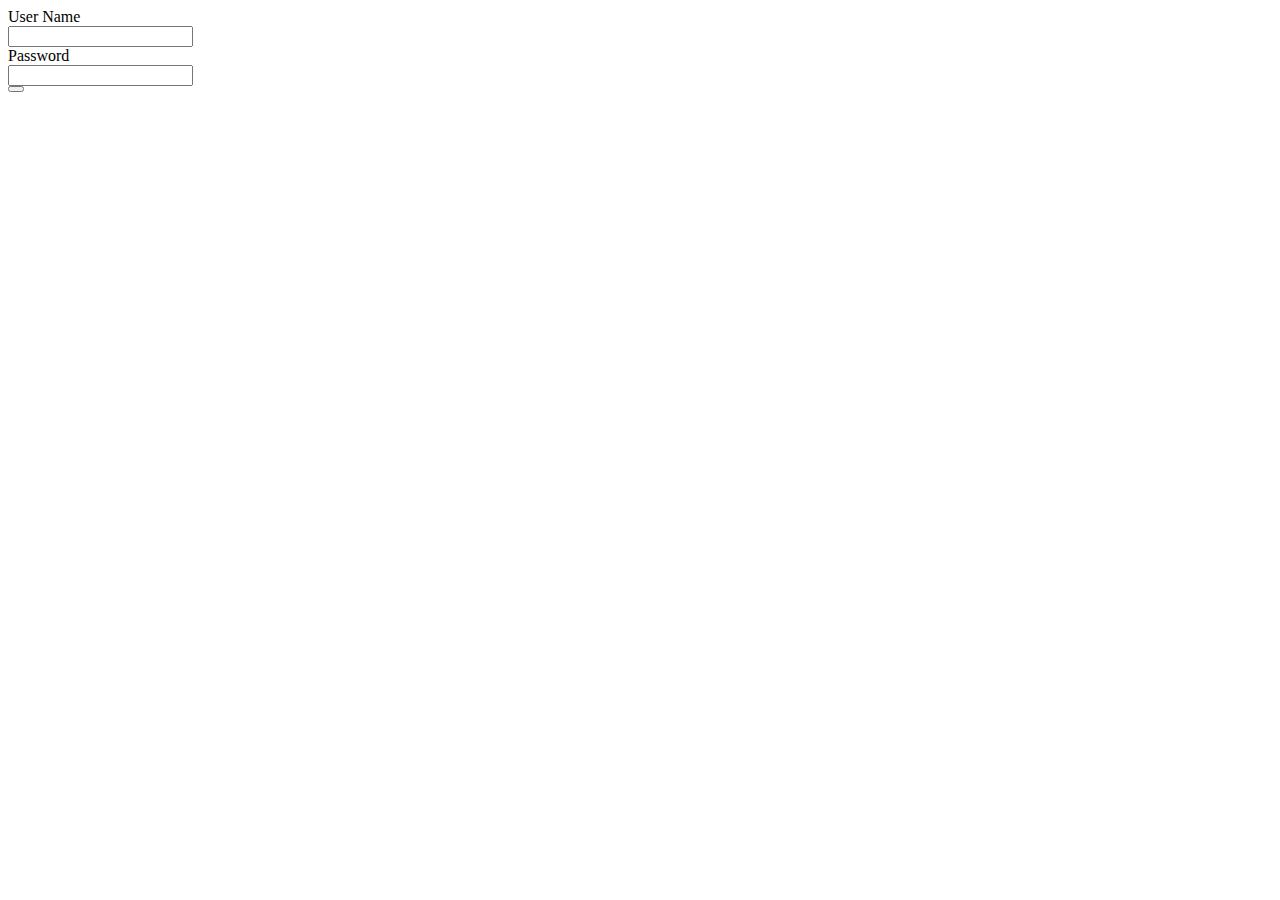
<file: demomvc/src/main/resources/templates/User/index.html>
<html xmlns:th="https://www.thymeleaf.org">

<head>

    <title>User</title>
    <meta http-equiv="Content-Type" content="text/html; charset=UTF-8" />
    <meta charset="utf-8">
    <meta http-equiv="X-UA-Compatible" content="IE=edge">
    <meta name="viewport" content="width=device-width, initial-scale=1">
    <link th:rel="stylesheet" th:href="@{/webjars/bootstrap/css/bootstrap.min.css}" />
    <link th:rel="stylesheet" th:href="@{/webjars/bootstrap/css/bootstrap.min-jsf.css}" />
    <link th:rel="stylesheet" th:href="@{/webjars/bootstrap/css/bootstrap-jsf.css}" />
    <link th:rel="stylesheet" th:href="@{/webjars/font-awesome/css/all.css} " />
    <link th:rel="stylesheet" th:href="@{/webjars/bootstrap-datepicker/css/bootstrap-datepicker.css}" />
    <link th:rel="stylesheet" th:href="@{/webjars/bootstrap-datepicker/css/bootstrap-datepicker.standalone.css}" />

  
  </head>

<body>
    <div class="container">

        <div class="row">
            <div class="col-sm-10 mt-5">
                <form th:object="${user}" th:action="@{/user/login}" method="post">
                    <div class="form-group row">
                        <div class="col-sm-2">
                            <label for="username">User Name</label>
                        </div>
                        <div class="col-sm-2">
                            <input type="text" th:field="*{username}" />
                        </div>
                    </div>
                    <div class="form-group row">
                        <div class="col-sm-2">
                            <label for="password">Password</label>
                        </div>
                        <div class="col-sm-2">
                            <input type="password" th:field="*{password}" />
                        </div>
                    </div>
                    <div class="form-group row">
                        <div class="col-sm-2"></div>
                        <div class="col-sm-2">
                            <button th:with="text='Login'" class="btn btn-primary" type="submit" th:text="${text}" />
                        </div>
                    </div>
                </form>
                <p th:text="${message}" />
            </div>
        </div>
    </div>
</body>

</html>
</file>
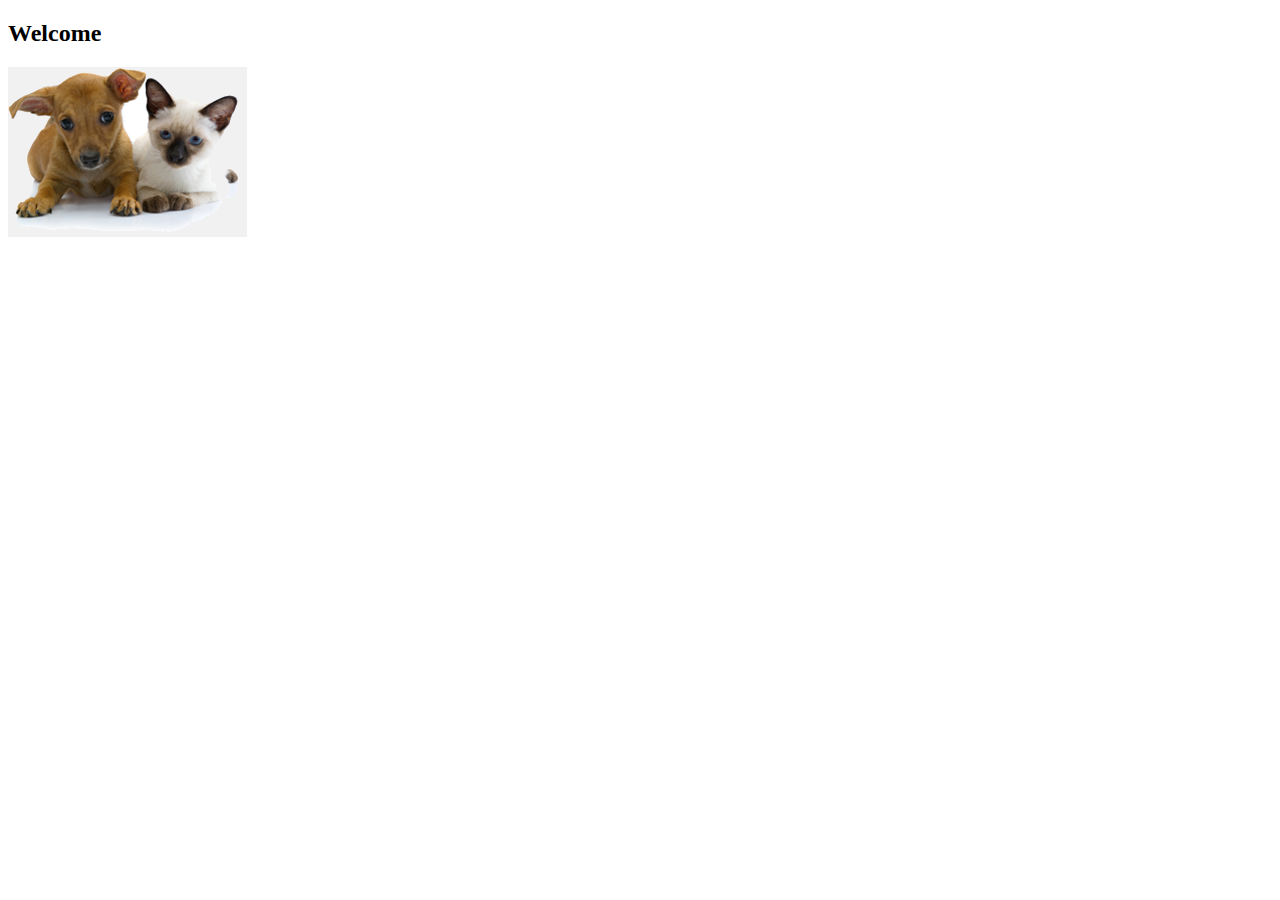
<file: Sunat/sunat/Parcial_Progra/progra2-20211/demomvc/target/classes/templates/welcome.html>
<!DOCTYPE html>

<html xmlns:th="https://www.thymeleaf.org" 
    th:replace="~{fragments/layout :: layout (~{::body},'home')}">

<body>
    <h2>Welcome</h2>
    <div class="row">
        <div class="col-md-12">
          <img class="img-responsive" src="../static/resources/images/pets.png" th:src="@{/resources/images/pets.png}"/>
        </div>
    </div>
</body>

</html>
</file>
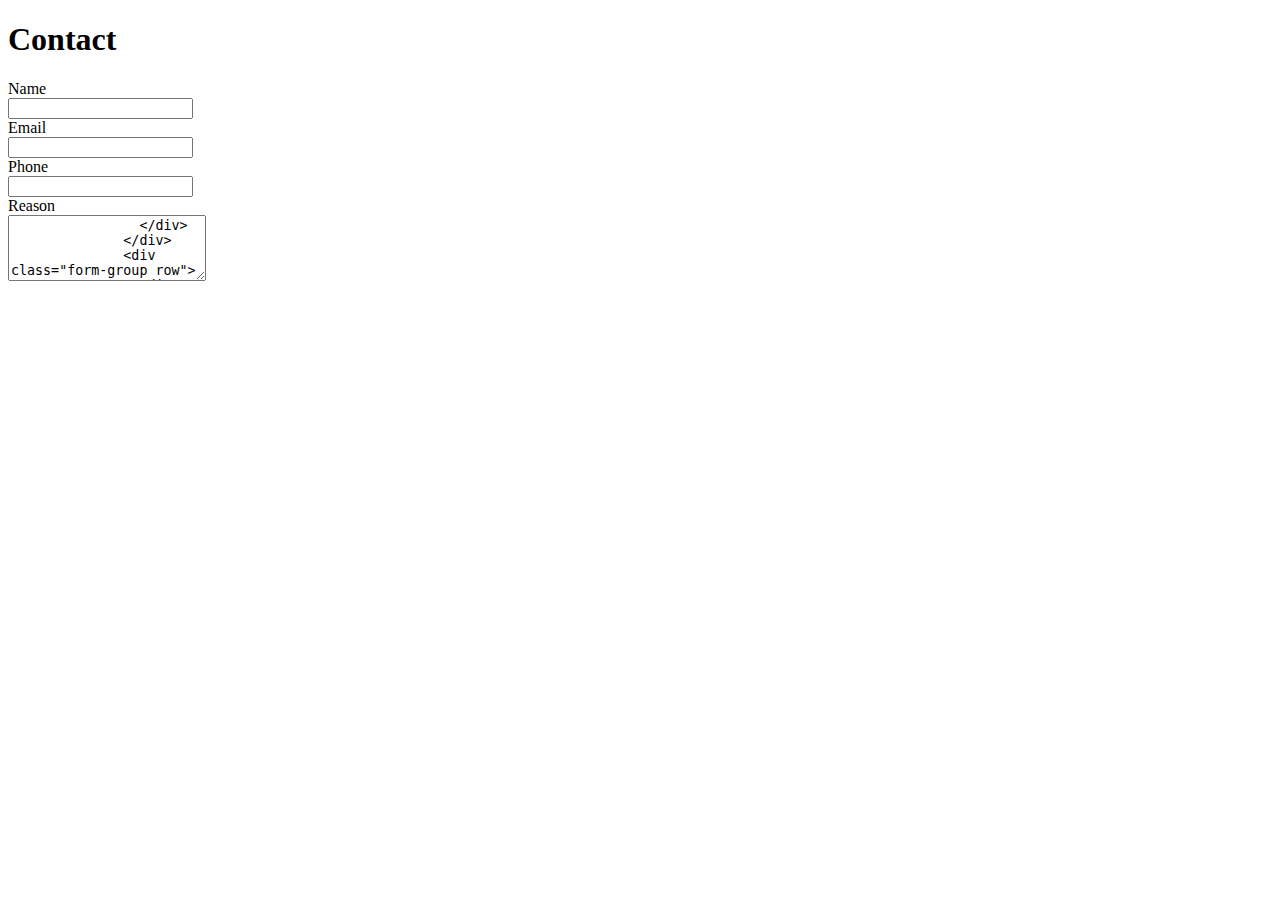
<file: Sunat/sunat/Parcial_Progra/progra2-20211/demomvc/target/classes/templates/contact/create.html>
<!DOCTYPE html>

<html xmlns:th="https://www.thymeleaf.org" 
    th:replace="~{fragments/layout :: layout (~{::body},'contact')}">

<body>
 
    <div class="container">

        <div class="row">
          <div class="col-sm-10 mt-5">
            <div class="form-group row">
              <h1>Contact</h1>
            </div>
            <form th:object="${contact}" th:action="@{/contact/create}" method="post">
              <div class="form-group row">
                <div class="col-sm-2">
                  <label for="name">Name</label>
                </div>
                <div class="col-sm-2">
                  <input type="text" th:field="*{name}" />
                </div>
              </div>
              <div class="form-group row">
                <div class="col-sm-2">
                  <label for="email">Email</label>
                </div>
                <div class="col-sm-2">
                  <input type="text" data-inputmask="'alias': 'email'"
                  autocomplete="off" th:field="*{email}" />
                </div>
              </div>
              <div class="form-group row">
                <div class="col-sm-2">
                  <label for="phone">Phone</label>
                </div>
                <div class="col-sm-2">
                  <input type="text" data-inputmask="'mask': '(999) 999-9999'" th:field="*{phone}" />
                </div>
              </div>
              <div class="form-group row">
                <div class="col-sm-2">
                  <label for="reason">Reason</label>
                </div>
                <div class="col-sm-2">
                  <textarea cols="22" rows="4" th:field="*{reason}" />
                </div>
              </div>              
              <div class="form-group row">
                <div class="col-sm-2"></div>
                <div class="col-sm-2">
                  <button th:with="text='Add Contact'" class="btn btn-primary" type="submit" th:text="${text}">Add
                    Contact</button>
                </div>
              </div>
            </form>
            <p th:text="${message}" />
          </div>
        </div>
      </div>
    
      <script th:src="@{/webjars/jquery/jquery.min.js}"></script>
      <script th:src="@{/webjars/jquery-ui/jquery-ui.min.js}"></script>
      <script th:src="@{/webjars/bootstrap-datepicker/js/bootstrap-datepicker.min.js}"></script>
      <script th:src="@{/webjars/jquery.inputmask/jquery.inputmask.min.js}"></script>    
  
      <script>
        $('.input-group.date').datepicker({
          autoclose: true,
          todayHighlight: true
        });
      </script>
      <script>
        $(":input").inputmask();
      </script>
</body>

</html>
</file>
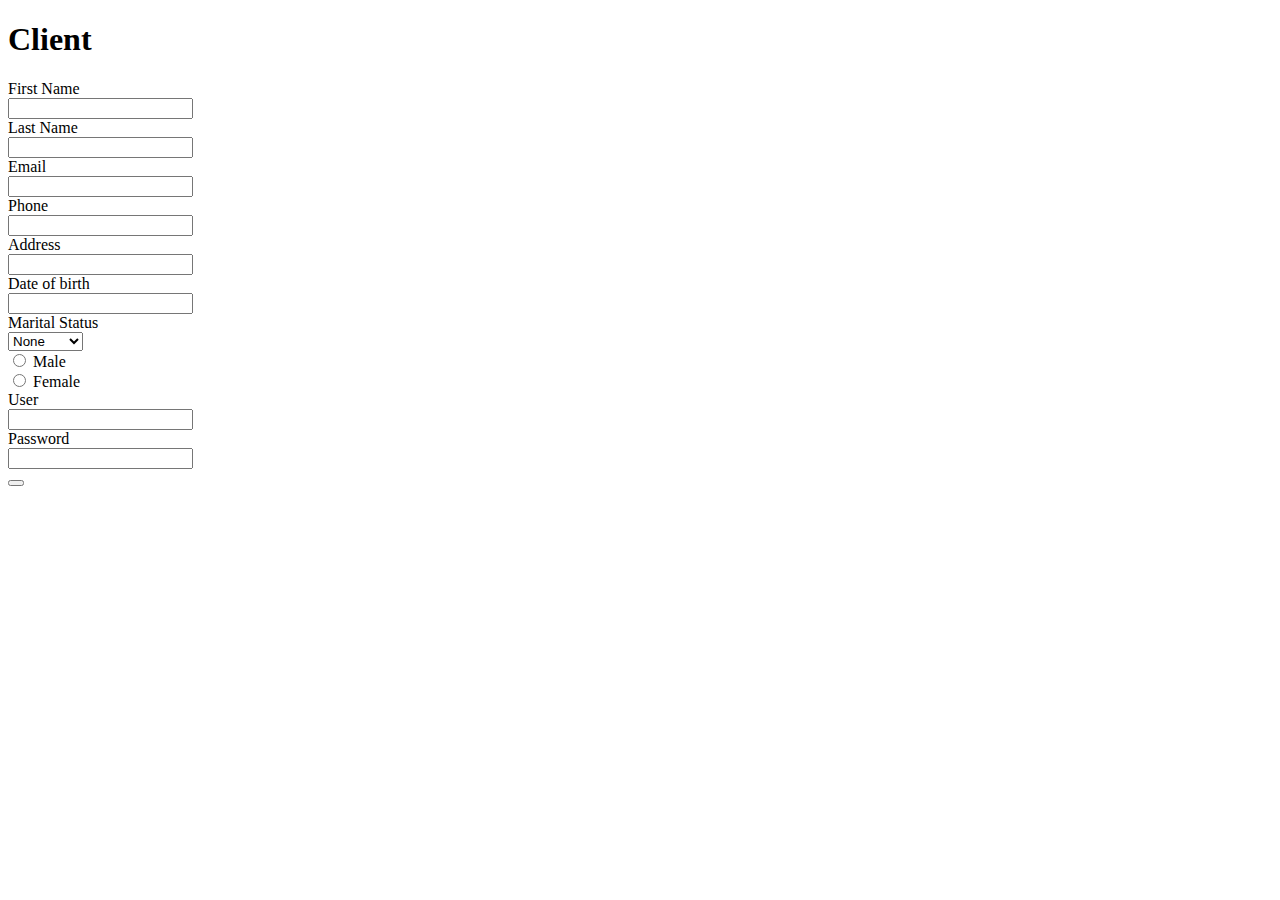
<file: Sunat/sunat/Parcial_Progra/progra2-20211/demomvc/target/classes/templates/customer/create.html>
<!DOCTYPE html>

<html xmlns:th="https://www.thymeleaf.org" 
    th:replace="~{fragments/layout :: layout (~{::body},'customer')}">

<body>
 
    <div class="container">

        <div class="row">
          <div class="col-sm-10 mt-5">
            <div class="form-group row">
              <h1>Client</h1>
            </div>
            <form th:object="${client}" th:action="@{/customer/create}" method="post">
              <div class="form-group row">
                <div class="col-sm-2">
                  <label for="firstName">First Name</label>
                </div>
                <div class="col-sm-2">
                  <input type="text" th:field="*{firstName}" />
                </div>
              </div>
              <div class="form-group row">
                <div class="col-sm-2">
                  <label for="lastName">Last Name</label>
                </div>
                <div class="col-sm-2">
                  <input type="text" th:field="*{lastName}" />
                </div>
              </div>              
              <div class="form-group row">
                <div class="col-sm-2">
                  <label for="email">Email</label>
                </div>
                <div class="col-sm-2">
                  <input type="text" data-inputmask="'alias': 'email'"
                  autocomplete="off" th:field="*{email}" />
                </div>
              </div>
              <div class="form-group row">
                <div class="col-sm-2">
                  <label for="phone">Phone</label>
                </div>
                <div class="col-sm-2">
                  <input type="text" data-inputmask="'mask': '(999) 999-9999'" th:field="*{phone}" />
                </div>
              </div>
              <div class="form-group row">
                <div class="col-sm-2">
                  <label for="address">Address</label>
                </div>
                <div class="col-sm-2">
                  <input type="text" th:field="*{address}" />
                </div>
              </div>

              <div class="form-group row">
                <div class="col-sm-2">
                  <label for="birthdate">Date of birth</label>
                </div>
                <div class="col-sm-3">
                  <div class="input-group date">
                    <input type="text" class="form-control" id="birthdate" 
                      data-inputmask="'alias': 'datetime', 'inputFormat': 'dd/mm/yyyy'" 
                      autocomplete="off" th:field="*{birthdate}" />
                    <div class="input-group-append">
                      <span class="input-group-text"><i class="far fa-calendar-alt"></i></span>
                    </div>
                  </div>
                </div>
              </div>
              <div class="form-group row">
                <div class="col-sm-2">
                  <label for="maritalStatus">Marital Status</label>
                </div>
                <div class="col-sm-2">
                  <select id="maritalStatus" placeholder="MaritalStatus" autocomplete="off" class="form-control"
                    th:field="*{maritalStatus}">
                    <option value="-">None</option>
                    <option value="Single">Single</option>
                    <option value="Married">Married</option>
                    <option value="Divored">Divorced</option>
                    <option value="Widower">Widower</option>
                  </select>
                </div>
              </div>
              <div class="form-group row">
                <div class="col-sm-2"></div>
                <div class="col-sm-2">
                  <div class="custom-control custom-radio custom-control-inline">
                    <input type="radio" id="genderM" name="genderM" class="custom-control-input" value="Male"
                      th:field="*{gender}">
                    <label class="custom-control-label" for="genderM">Male</label>
                  </div>
                  <div class="custom-control custom-radio custom-control-inline">
                    <input type="radio" id="genderF" name="genderF" class="custom-control-input" value="Female"
                      th:field="*{gender}">
                    <label class="custom-control-label" for="genderF">Female</label>
                  </div>
                </div>
              </div>              
              <div class="form-group row">
                <div class="col-sm-2">
                  <label for="user.username">User</label>
                </div>
                <div class="col-sm-2">
                  <input type="text" th:field="*{user.username}" />
                </div>
              </div>
              <div class="form-group row">
                <div class="col-sm-2">
                  <label for="user.password">Password</label>
                </div>
                <div class="col-sm-2">
                  <input type="password" th:field="*{user.password}" />
                </div>
              </div>              
              <div class="form-group row">
                <div class="col-sm-2"></div>
                <div class="col-sm-2">
                  <button th:with="text='Registrar'" class="btn btn-primary" type="submit" th:text="${text}"/>
                </div>
              </div>
            </form>
            <p th:text="${mensaje}" />
          </div>
        </div>
      </div>
    
      <script th:src="@{/webjars/jquery/jquery.min.js}"></script>
      <script th:src="@{/webjars/jquery-ui/jquery-ui.min.js}"></script>
      <script th:src="@{/webjars/bootstrap-datepicker/js/bootstrap-datepicker.min.js}"></script>
      <script th:src="@{/webjars/jquery.inputmask/jquery.inputmask.min.js}"></script>    
  
      <script>
        $('.input-group.date').datepicker({
          autoclose: true,
          todayHighlight: true
        });
      </script>
      <script>
        $(":input").inputmask();
      </script>
</body>

</html>
</file>
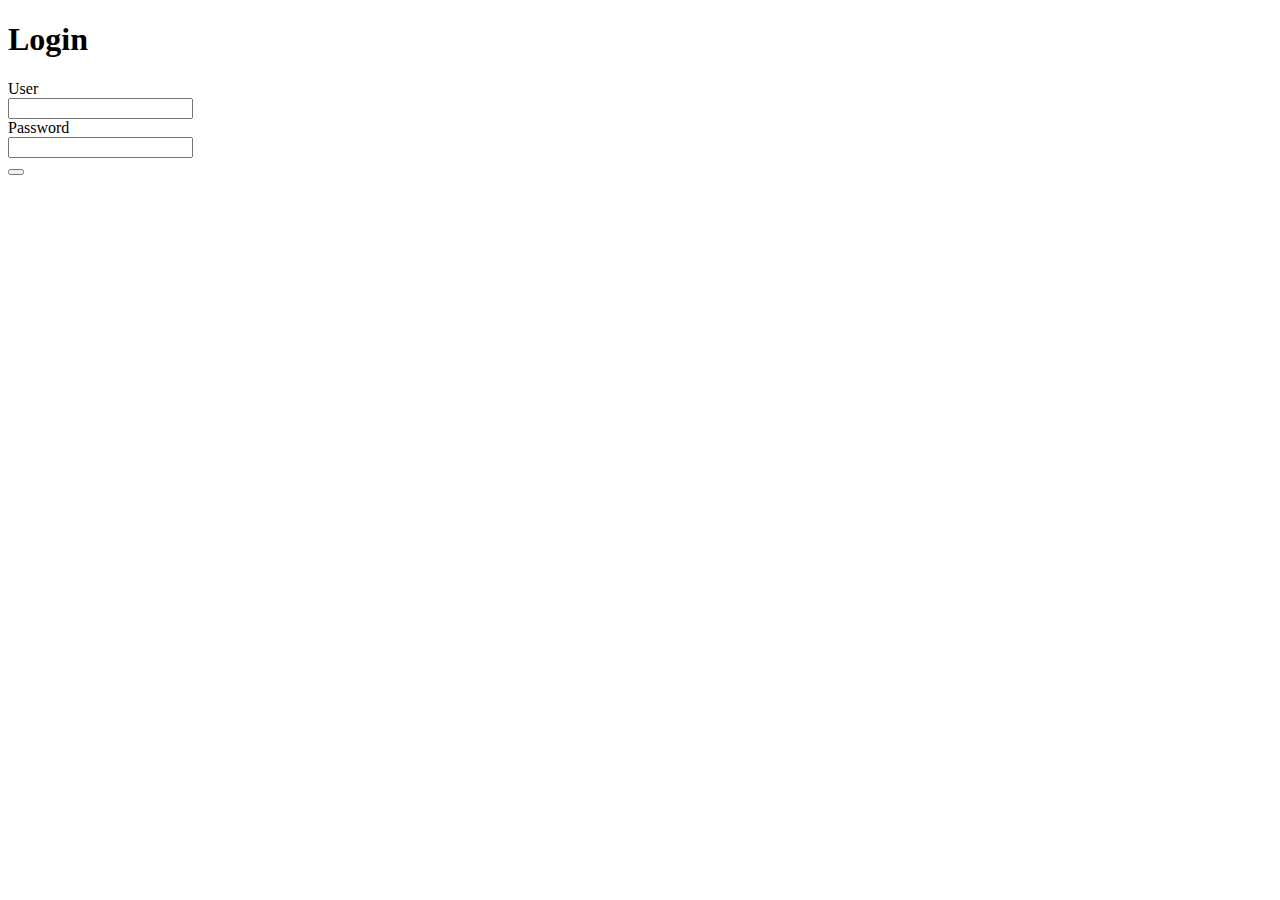
<file: Sunat/sunat/Parcial_Progra/progra2-20211/demomvc/target/classes/templates/user/login.html>
<!DOCTYPE html>

<html xmlns:th="https://www.thymeleaf.org" 
    th:replace="~{fragments/layout :: layout (~{::body},'user')}">

<body>
 
    <div class="container">

        <div class="row">
          <div class="col-sm-10 mt-5">
            <div class="form-group row">
              <h1>Login</h1>
            </div>
            <form th:object="${user}" th:action="@{/user/login}" method="post">
              <div class="form-group row">
                <div class="col-sm-2">
                  <label for="username">User</label>
                </div>
                <div class="col-sm-2">
                  <input type="text" th:field="*{username}" />
                </div>
              </div>
              <div class="form-group row">
                <div class="col-sm-2">
                  <label for="password">Password</label>
                </div>
                <div class="col-sm-2">
                  <input type="password" th:field="*{password}" />
                </div>
              </div>              
              <div class="form-group row">
                <div class="col-sm-2"></div>
                <div class="col-sm-2">
                  <button th:with="text='Login'" class="btn btn-primary" type="submit" th:text="${text}"/>
                </div>
              </div>
            </form>
            <p th:text="${mensaje}" />
          </div>
        </div>
      </div>
    
      <script th:src="@{/webjars/jquery/jquery.min.js}"></script>
      <script th:src="@{/webjars/jquery-ui/jquery-ui.min.js}"></script>
</body>

</html>
</file>
